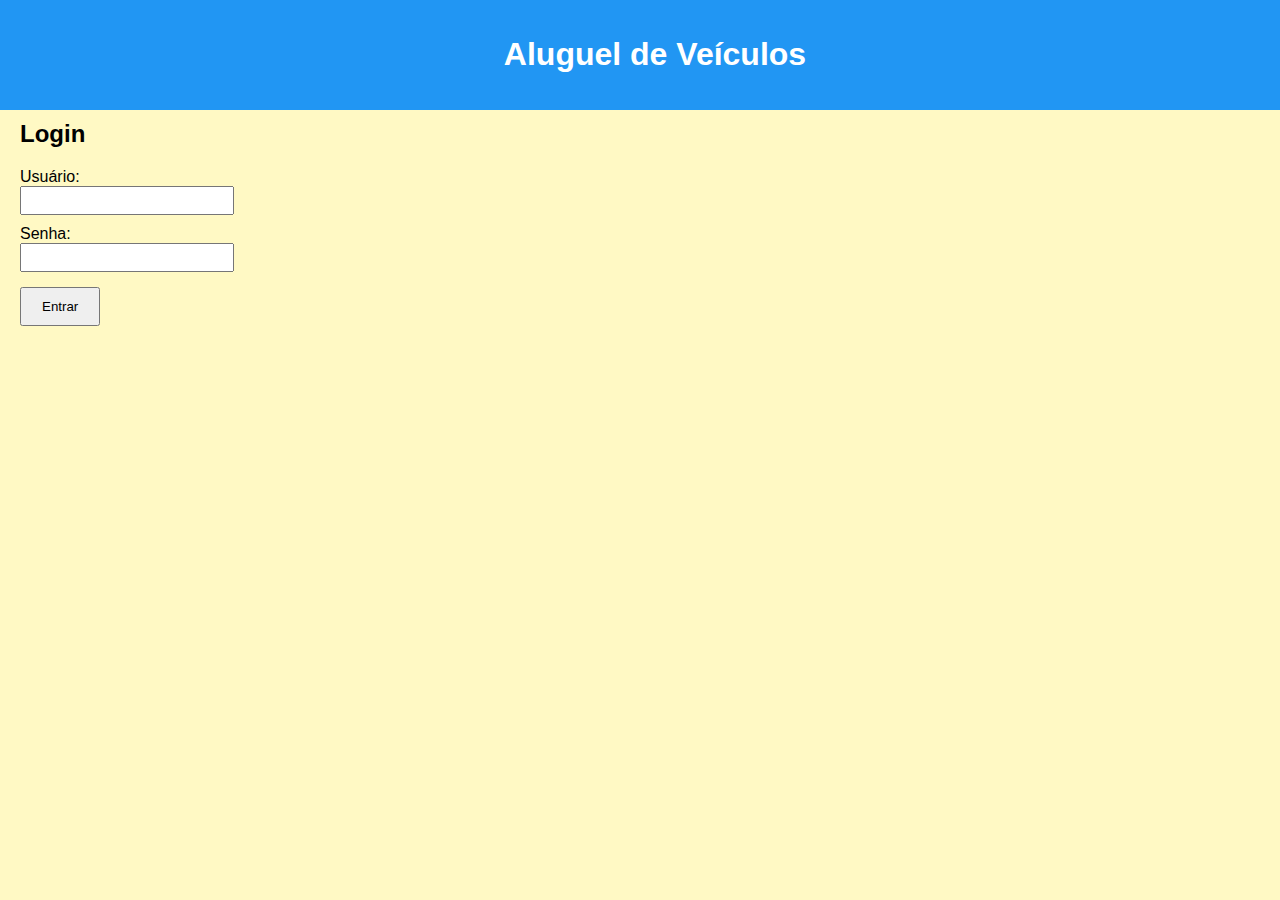
<file: index.html>
<!DOCTYPE html>
<html lang="pt-BR">
<head>
  <meta charset="UTF-8">
  <title>Aluguel de Veículos – Login</title>
  <link rel="stylesheet" href="style.css">
</head>
<body>
  <header>
    <h1>Aluguel de Veículos</h1>
  </header>
  <main>
    <h2>Login</h2>
    <form id="loginForm">
      <label>Usuário:</label>
      <input type="text" id="username" required><br>
      <label>Senha:</label>
      <input type="password" id="password" required><br>
      <button type="submit">Entrar</button>
    </form>
    <p id="loginMsg"></p>
  </main>
  <script src="script.js"></script>
</body>
</html>
</file>
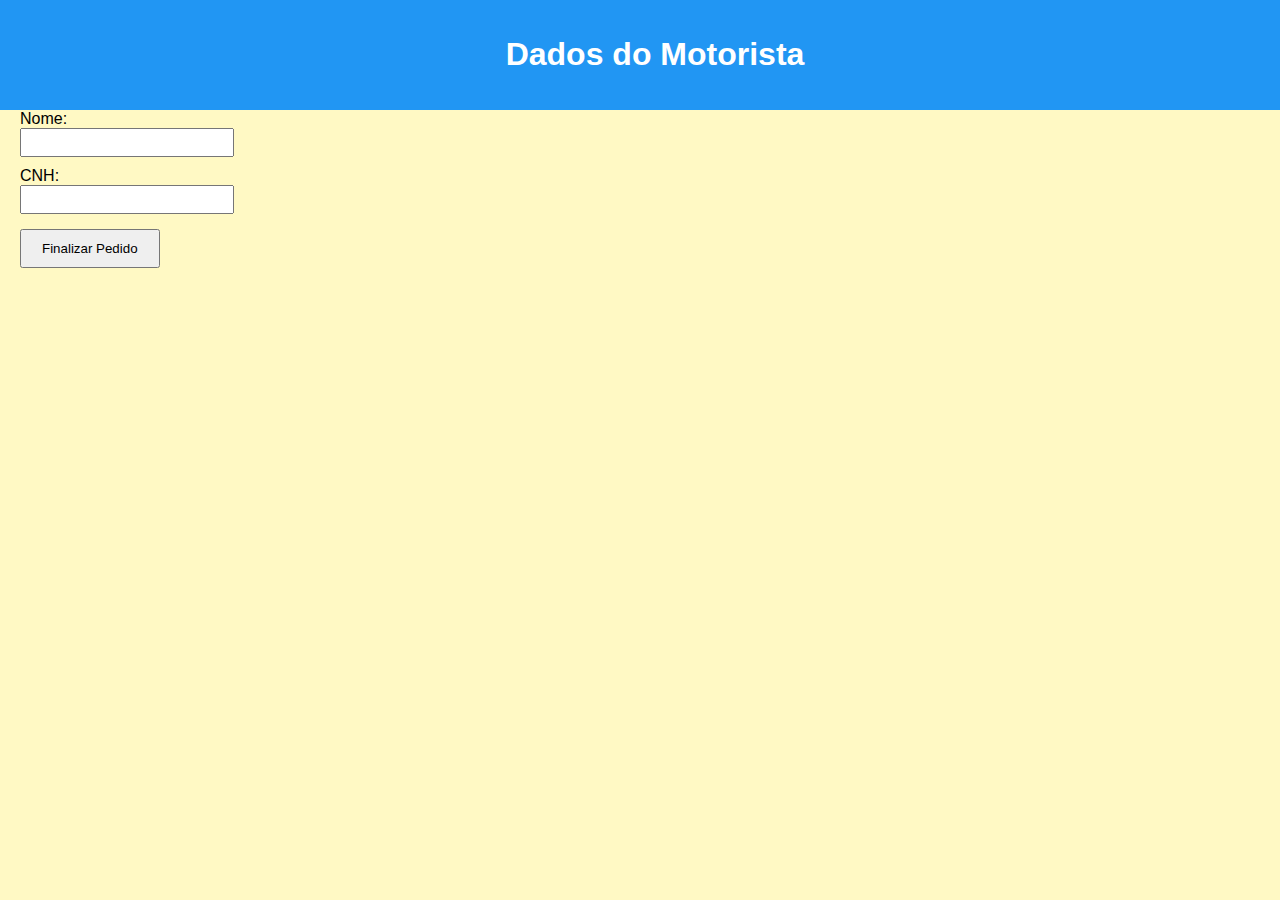
<file: formulario.html>
<!DOCTYPE html>
<html lang="pt-BR">
<head>
  <meta charset="UTF-8">
  <title>Formulário do Motorista</title>
  <link rel="stylesheet" href="style.css">
</head>
<body>
  <header><h1>Dados do Motorista</h1></header>
  <main>
    <form id="formMotorista">
      <input type="hidden" id="veiculoSelecionado">
      <label>Nome:</label>
      <input type="text" id="motoristaNome" required><br>
      <label>CNH:</label>
      <input type="text" id="motoristaCNH" required><br>
      <button type="submit">Finalizar Pedido</button>
    </form>
    <p id="confirmMsg"></p>
  </main>
  <script src="script.js"></script>
</body>
</html>
</file>
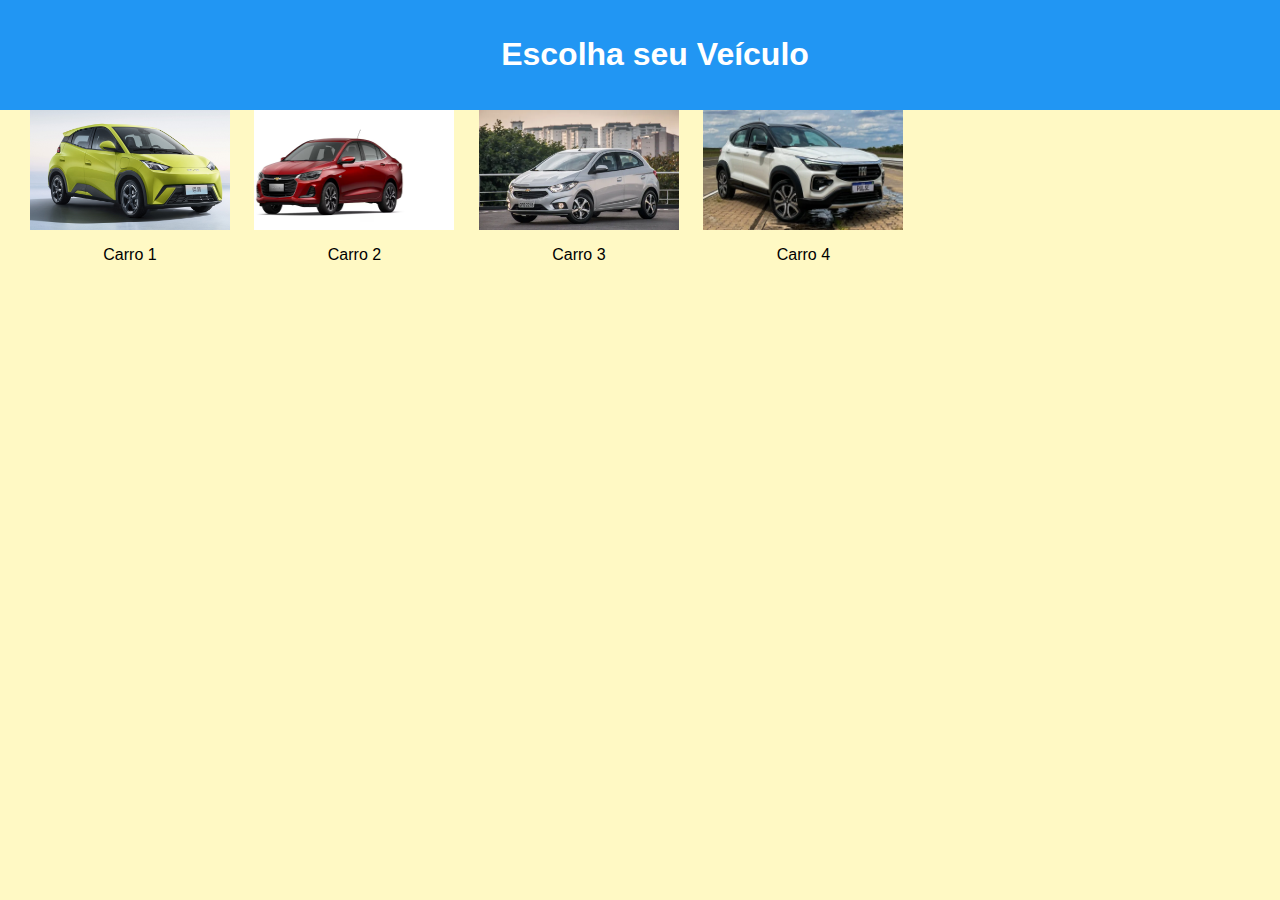
<file: veiculos.html>
<!DOCTYPE html>
<html lang="pt-BR">
<head>
  <meta charset="UTF-8">
  <title>Escolha seu Veículo</title>
  <link rel="stylesheet" href="style.css">
</head>
<body>
  <header><h1>Escolha seu Veículo</h1></header>
  <main>
    <div class="veiculo" onclick="escolherVeiculo('Carro 1')">
      <img src="byd91.png" alt="Carro 1">
      <p>Carro 1</p>
    </div>
    <div class="veiculo" onclick="escolherVeiculo('Carro 2')">
      <img src="onixplus.png" alt="Carro 2">
      <p>Carro 2</p>
    </div>
    <div class="veiculo" onclick="escolherVeiculo('Carro 3')">
        <img src="chevrolet.png" alt="Carro 2">
        <p>Carro 3</p>
      </div>
      <div class="veiculo" onclick="escolherVeiculo('Carro 4')">
        <img src="imagick.png" alt="Carro 2">
        <p>Carro 4</p>
      </div>
  </main>
  <script src="script.js"></script>
</body>
</html>
</file>
<file: style.css>
body {
    margin:0;
    font-family: Arial, sans-serif;
    background: #FFF9C4; /* Amarelo clarinho */
  }
  header {
    position: fixed;
    top:0;
    width:100%;
    padding:15px;
    background: #2196F3; /* Azul */
    color:white;
    text-align:center;
    z-index:100;
  }
  main {
    padding:100px 20px 20px;
  }
  .veiculo {
    display:inline-block;
    margin:10px;
    text-align:center;
    cursor:pointer;
  }
  .veiculo img {
    width:200px;
    height:120px;
    display:block;
  }
  label {display:block; margin-top:10px;}
  input {padding:5px; width:200px;}
  button {margin-top:15px; padding:10px 20px;}
</file>
